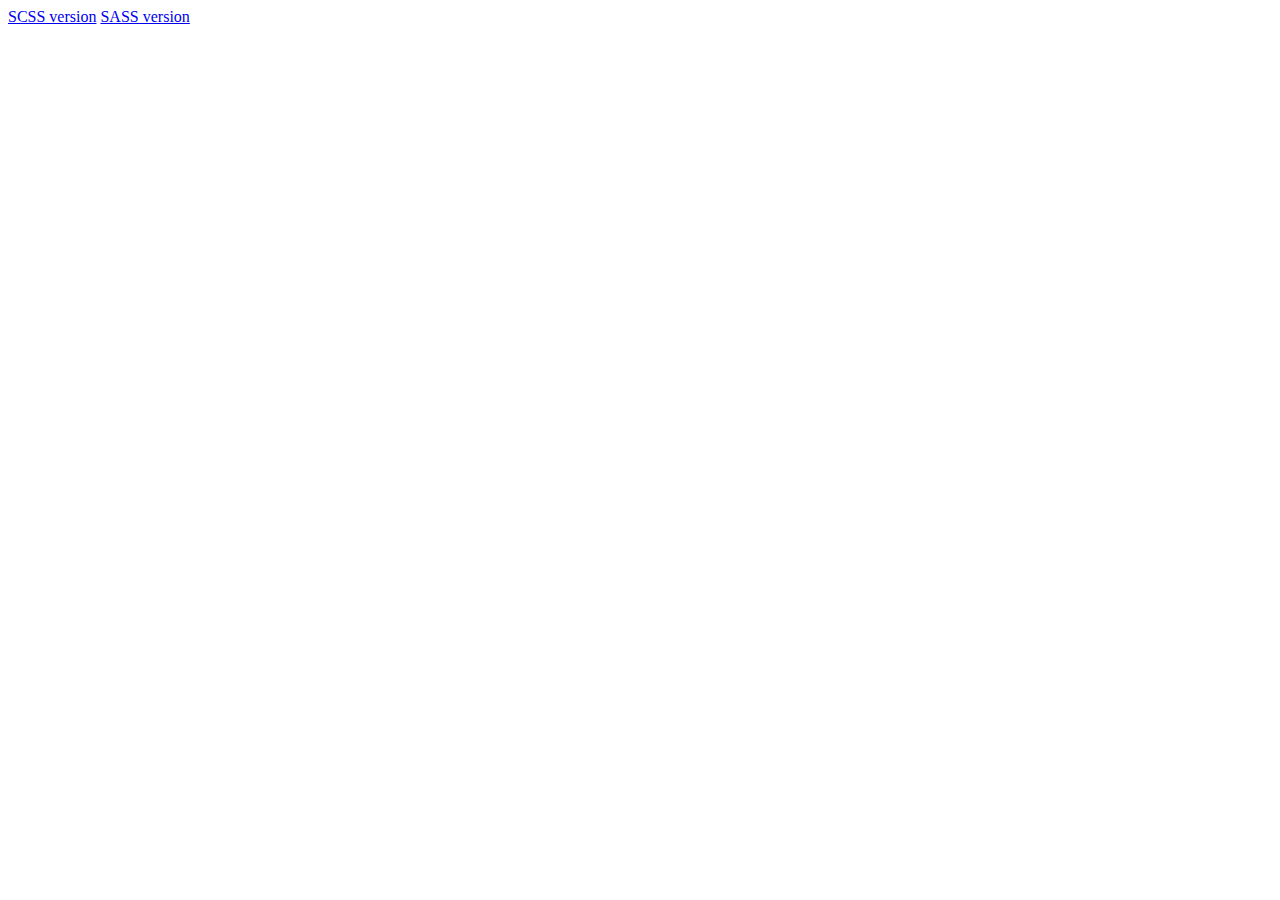
<file: week1/index.html>
<!doctype html>
<!--[if lte IE 8]><html class="lteie8"><![endif]-->
<!--[if gt IE 8]><!--><html><!--<![endif]-->
<head>
  <meta charset="utf-8">
  <title>Week1 - Homework</title>
  <meta name="viewport" content="width=device-width"/>
</head>
<body>
  <a href="scss/index.html">SCSS version</a>
  <a href="sass/index.html">SASS version</a>
</body>
</html>
</file>
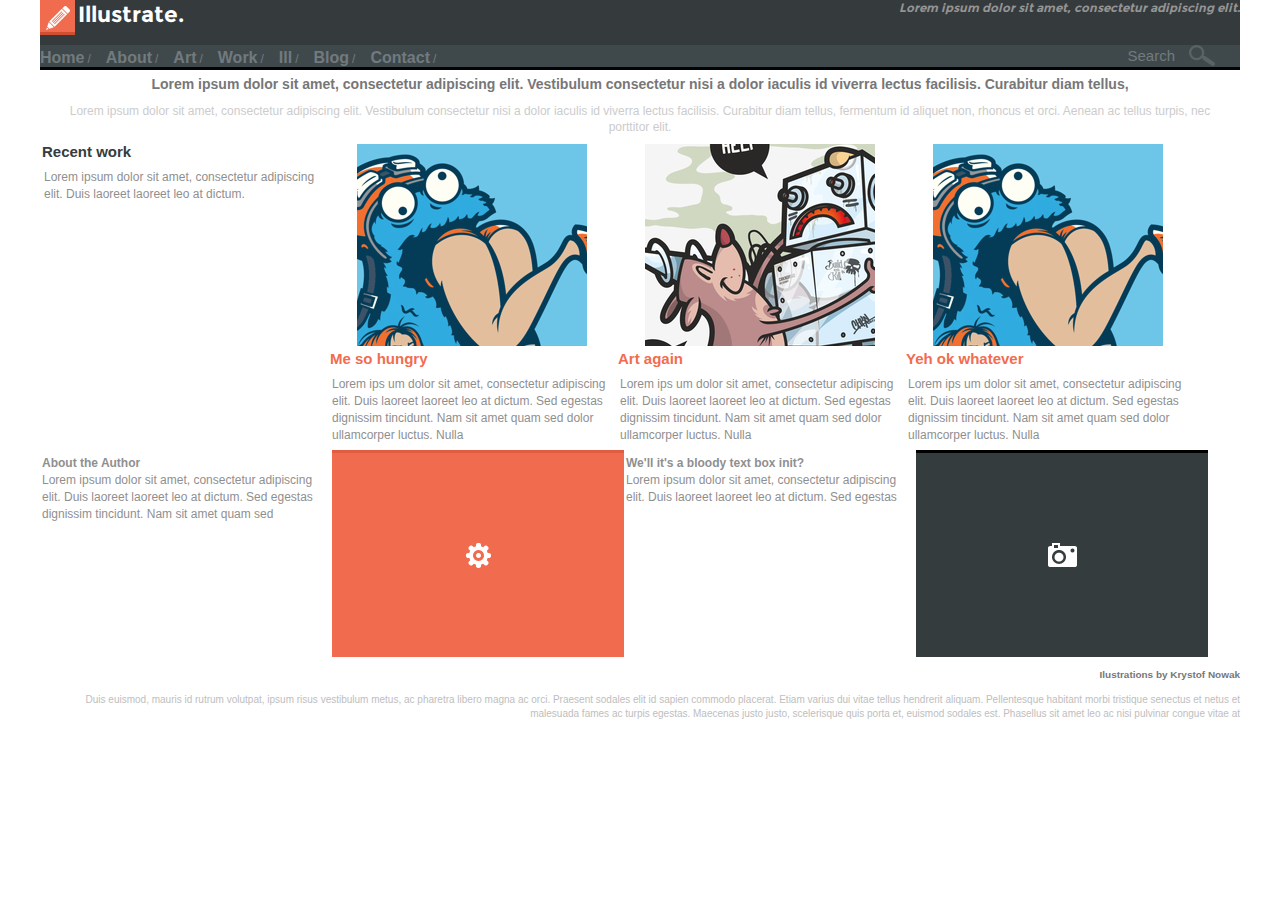
<file: week3/task1/index.html>
<!doctype html>
<!--[if lte IE 8]><html class="lteie8"><![endif]-->
<!--[if gt IE 8]><!--><html><!--<![endif]-->
<head>
	<meta charset="utf-8">
	<title>Week3 - Task 1 - Homework</title>
	<meta name="viewport" content="width=320"/>
	<link rel="stylesheet" media="screen" href="css/screen.css" >
</head>
<body>

<!-- BEGIN  out-->
<div class="out">
  <header class="header">
    <div class="header-logo">
      <div class="header-logo-img"></div>
      <div class="header-logo-text">Illustrate.</div>
    </div>
    <h1 class="header-moto">Lorem ipsum dolor sit amet, consectetur adipiscing elit.</h1>
  </header>
  <nav class="nav">
    <ul class="nav-menu">
      <li class="nav-menu-item"><a href="#" class="nav-menu-item-link">Home</a></li>
      <li class="nav-menu-item"><a href="#" class="nav-menu-item-link">About</a></li>
      <li class="nav-menu-item"><a href="#" class="nav-menu-item-link">Art</a></li>
      <li class="nav-menu-item"><a href="#" class="nav-menu-item-link">Work</a></li>
      <li class="nav-menu-item"><a href="#" class="nav-menu-item-link">Ill</a></li>
      <li class="nav-menu-item"><a href="#" class="nav-menu-item-link">Blog</a></li>
      <li class="nav-menu-item"><a href="#" class="nav-menu-item-link">Contact</a></li>
      <li class="nav-menu-search">Search</li>
    </ul>
  </nav>
  <div class="content">
    <p class="content-intro-text">
      Lorem ipsum dolor sit amet, consectetur adipiscing elit. Vestibulum
      consectetur nisi a dolor iaculis id viverra lectus facilisis.
      Curabitur diam tellus,
    </p>
    <p class="content-intro-more">
      Lorem ipsum dolor sit amet, consectetur adipiscing elit. Vestibulum
      consectetur nisi a dolor iaculis id viverra lectus facilisis.
      Curabitur diam tellus, fermentum id aliquet non, rhoncus et orci.
      Aenean ac tellus turpis, nec porttitor elit.
    </p>
    <article class="content-work">
      <section class="content-recent">
        <h2 class="content-recent-header">Recent work</h2>
        <p class="content-recent-text">
          Lorem ipsum dolor sit amet, consectetur adipiscing elit. Duis laoreet
          laoreet leo at dictum.
        </p>
      </section>
      <section class="content-work-story">
        <div class="content-work-story-img img1">Me so hungry</div>
        <h3 class="content-work-story-header">Me so hungry</h3>
        <p class="content-work-story-text">
          Lorem ips
          um dolor sit amet, consectetur adipiscing elit. Duis laoreet laoreet
          leo at dictum. Sed egestas dignissim tincidunt. Nam sit amet quam sed
          dolor ullamcorper luctus. Nulla
        </p>
      </section>
      <section class="content-work-story">
        <div class="content-work-story-img img2">Art again</div>
        <h3 class="content-work-story-header">Art again</h3>
        <p class="content-work-story-text">
          Lorem ips
          um dolor sit amet, consectetur adipiscing elit. Duis laoreet laoreet
          leo at dictum. Sed egestas dignissim tincidunt. Nam sit amet quam sed
          dolor ullamcorper luctus. Nulla
        </p>
      </section>
      <section class="content-work-story">
        <div class="content-work-story-img img1">Yeh ok whatever</div>
        <h3 class="content-work-story-header">Yeh ok whatever</h3>
        <p class="content-work-story-text">
          Lorem ips
          um dolor sit amet, consectetur adipiscing elit. Duis laoreet laoreet
          leo at dictum. Sed egestas dignissim tincidunt. Nam sit amet quam sed
          dolor ullamcorper luctus. Nulla
        </p>
      </section>
    </article>
    <div class="content-about">
      <h4 class="content-about-header">About the Author</h4>
      <p class="content-about-text">
        Lorem ipsum dolor sit amet, consectetur adipiscing elit. Duis laoreet
        laoreet leo at dictum. Sed egestas dignissim tincidunt. Nam sit amet
        quam sed
      </p>
    </div>
    <div class="content-settings">Settings</div>
    <div class="content-boxinit">
      <h4 class="content-boxinit-header">We'll it's a bloody text box init?</h4>
      <p class="content-boxinit-text">
        Lorem ipsum dolor sit amet, consectetur adipiscing elit. Duis laoreet
        laoreet leo at dictum. Sed egestas
      </p>
    </div>
    <div class="content-camera">Camera</div>
  </div>
  <footer class="footer">
    <h5 class="footer-header">Ilustrations by Krystof Nowak</h5>
    <p class="footer-text">
      Duis euismod, mauris id rutrum volutpat, ipsum risus vestibulum metus,
      ac pharetra libero magna ac orci. Praesent sodales elit id sapien
      commodo placerat. Etiam varius dui vitae tellus hendrerit aliquam.
      Pellentesque habitant morbi tristique senectus et netus et malesuada
      fames ac turpis egestas. Maecenas justo justo, scelerisque quis porta
      et, euismod sodales est. Phasellus sit amet leo ac nisi pulvinar
      congue vitae at
    </p>
  </footer>
</div>
<!-- END out-->

</body>
</html>
</file>
<file: week3/task1/css/screen.css>
* { margin: 0; padding: 0; }

button::-moz-focus-inner { padding: 0; border: 0; }

input[type="submit"]::-moz-focus-inner { padding: 0; border: 0; }

body { font-family: Arial,sans-serif; font-weight: normal; font-size: 12px; line-height: 1.4; }

a img, fieldset { border: none; }

@font-face { font-family: "Montserrat"; src: url('../fonts/Montserrat-Regular.ttf') format('truetype'); }

@font-face { font-family: "Montserrat"; src: url('../fonts/Montserrat-Bold.ttf') format('truetype'); font-weight: "bold"; }

.l { width: 100%; display: inline-block; }
.l .l-col1 { float: left; width: 20%; }
.l .l-col2 { float: right; width: 70%; }

.header { overflow: hidden; *zoom: 1; background-color: #353b3d; font-family: "Montserrat"; }
.header .header-logo { float: left; }
.header .header-logo .header-logo-img { float: left; background-color: #f16b4f; background-position: center; background-repeat: no-repeat; -webkit-box-shadow: inset 0 -3px 0 #d04e32; -moz-box-shadow: inset 0 -3px 0 #d04e32; box-shadow: inset 0 -3px 0 #d04e32; }
.header .header-logo .header-logo-text { float: left; color: #fff; font-weight: bold; }
.header .header-moto { text-align: right; float: right; color: #949494; font-style: italic; }

.nav-menu { overflow: hidden; *zoom: 1; background-color: #3f494c; -webkit-box-shadow: inset 0 -3px 0 #040405; -moz-box-shadow: inset 0 -3px 0 #040405; box-shadow: inset 0 -3px 0 #040405; }
.nav-menu .nav-menu-item { list-style-type: none; float: left; color: #717a7e; }
.nav-menu .nav-menu-item .nav-menu-item-link { color: #717a7e; text-decoration: none; }
.nav-menu .nav-menu-item .nav-menu-item-link:hover { color: #fff; }
.nav-menu .nav-menu-item:after { content: "/"; }
.nav-menu .nav-menu-search { list-style-type: none; float: right; color: #717b7e; background-position: right; background-repeat: no-repeat; }

.content { overflow: hidden; *zoom: 1; }
.content .content-intro-text { color: #777777; text-align: center; }
.content .content-intro-more { color: #cccccc; text-align: center; }
.content .content-recent { float: left; }
.content .content-recent .content-recent-header { color: #353c3e; }
.content .content-recent .content-recent-text { color: #8f8f8f; }
.content .content-about, .content .content-boxinit { color: #8f8f8f; }
.content .content-settings { background-image: url('../img/settings.png?1381298178'); background-position: center; background-repeat: no-repeat; background-color: #f16b4f; -webkit-box-shadow: 0 -3px 0 #e05d41; -moz-box-shadow: 0 -3px 0 #e05d41; box-shadow: 0 -3px 0 #e05d41; font: 0/0 serif; text-shadow: none; color: transparent; }
.content .content-camera { background-image: url('../img/camera.png?1381298178'); background-position: center; background-repeat: no-repeat; background-color: #353c3e; -webkit-box-shadow: 0 -3px 0 black; -moz-box-shadow: 0 -3px 0 black; box-shadow: 0 -3px 0 black; font: 0/0 serif; text-shadow: none; color: transparent; }

.content-work { overflow: hidden; *zoom: 1; }
.content-work .content-work-story { float: left; }
.content-work .content-work-story .content-work-story-img { font: 0/0 serif; text-shadow: none; color: transparent; margin: 0 auto; }
.content-work .content-work-story .content-work-story-header { color: #f26c4f; }
.content-work .content-work-story .content-work-story-text { color: #8f8f8f; }

.footer { text-align: right; }
.footer .footer-header { font-weight: bold; color: #777777; }
.footer .footer-text { color: #bebebe; }

@media screen and (min-width: 960px) { .out { max-width: 1200px; margin: 0 auto; }
  .header { height: 45px; }
  .header .header-logo .header-logo-img { height: 35px; width: 35px; background-image: url('../img/pen.png?1381298178'); }
  .header .header-logo .header-logo-text { margin-left: 3px; font-size: 22px; }
  .header .header-moto { font-size: 12px; width: 400px; }
  .nav-menu { height: 25px; }
  .nav-menu .nav-menu-item { line-height: 25px; margin-right: 15px; }
  .nav-menu .nav-menu-item .nav-menu-item-link { font-size: 16px; font-weight: bold; margin-right: 3px; }
  .nav-menu .nav-menu-search { font-size: 15px; margin-right: 25px; padding-right: 40px; background-image: url('../img/search.png?1381304458'); }
  .content .content-intro-text { font-size: 14px; font-weight: bold; padding: 5px; }
  .content .content-intro-more { font-size: 12px; padding: 3px 15px; }
  .content .content-recent { width: 24%; }
  .content .content-recent .content-recent-header { font-size: 15px; padding: 2px; }
  .content .content-recent .content-recent-text { font-size: 12px; padding: 5px 4px; }
  .content .content-work-story { margin: 5px 0; width: 24%; }
  .content .content-work-story .content-work-story-header { font-size: 15px; padding: 2px; }
  .content .content-work-story .content-work-story-text { font-size: 12px; padding: 5px 4px; }
  .content .content-work-story-img.img1 { background-image: url('../img/story1.png?1381298230'); height: 202px; width: 230px; }
  .content .content-work-story-img.img2 { background-image: url('../img/story2.png?1381298319'); height: 202px; width: 230px; }
  .content .content-work-story-img.img3 { background-image: url('../img/story3.png?1381298391'); height: 202px; width: 230px; }
  .content .content-about, .content .content-settings, .content .content-camera, .content .content-boxinit { float: left; width: 24%; height: 200px; padding: 2px; }
  .content .content-about, .content .content-boxinit { font-size: 12px; }
  .footer .footer-header { margin: 11px 0; }
  .footer .footer-text { font-size: 10px; } }
@media screen and (max-width: 768px) { .header { height: 45px; }
  .header .header-logo .header-logo-img { height: 35px; width: 35px; background-image: url('../img/pen.png?1381298178'); }
  .header .header-logo .header-logo-text { margin-left: 3px; font-size: 22px; }
  .header .header-moto { font-size: 12px; width: 400px; }
  .nav-menu { height: 25px; }
  .nav-menu .nav-menu-item { line-height: 25px; margin-right: 15px; }
  .nav-menu .nav-menu-item .nav-menu-item-link { font-size: 16px; font-weight: bold; margin-right: 3px; }
  .nav-menu .nav-menu-search { font-size: 15px; margin-right: 25px; padding-right: 40px; background-image: url('../img/search.png?1381304458'); }
  .content .content-intro-text { font-size: 14px; font-weight: bold; padding: 5px; }
  .content .content-intro-more { font-size: 12px; padding: 3px 15px; }
  .content .content-recent { width: 50%; }
  .content .content-recent .content-recent-header { font-size: 15px; padding: 2px; }
  .content .content-recent .content-recent-text { font-size: 12px; padding: 5px 4px; }
  .content .content-work-story { margin: 5px 0; width: 50%; }
  .content .content-work-story .content-work-story-header { font-size: 15px; padding: 2px; }
  .content .content-work-story .content-work-story-text { font-size: 12px; padding: 5px 4px; }
  .content .content-work-story-img.img1 { background-image: url('../img/story1.png?1381298230'); height: 202px; width: 230px; }
  .content .content-work-story-img.img2 { background-image: url('../img/story2.png?1381298319'); height: 202px; width: 230px; }
  .content .content-work-story-img.img3 { background-image: url('../img/story3.png?1381298391'); height: 202px; width: 230px; }
  .content .content-about, .content .content-settings, .content .content-camera, .content .content-boxinit { float: left; width: 24%; height: 140px; padding: 2px; }
  .content .content-about, .content .content-boxinit { font-size: 12px; }
  .footer .footer-header { margin: 11px 0; }
  .footer .footer-text { font-size: 10px; } }
@media screen and (max-width: 480px) { .header { height: 35px; }
  .header .header-logo .header-logo-img { height: 25px; width: 25px; background-image: url('../img/pen_320.png?1381299997'); }
  .header .header-logo .header-logo-text { margin-left: 3px; font-size: 18px; }
  .header .header-moto { font-size: 10px; width: 220px; }
  .nav-menu { height: 25px; }
  .nav-menu .nav-menu-item { margin-right: 4px; }
  .nav-menu .nav-menu-item .nav-menu-item-link { font-size: 13px; font-weight: bold; margin-right: 3px; }
  .nav-menu .nav-menu-search { font-size: 14px; margin-right: 5px; padding-right: 20px; background-image: url('../img/search_320.png?1381304452'); }
  .content .content-intro-text { font-size: 12px; font-weight: bold; padding: 5px; }
  .content .content-intro-more { font-size: 10px; padding: 3px 15px; }
  .content .content-recent { width: 50%; }
  .content .content-recent .content-recent-header { font-size: 14px; padding: 2px; }
  .content .content-recent .content-recent-text { font-size: 11px; padding: 5px 4px; }
  .content .content-work-story { margin: 5px 0; width: 50%; }
  .content .content-work-story .content-work-story-header { font-size: 14px; padding: 2px; }
  .content .content-work-story .content-work-story-text { font-size: 11px; padding: 5px 4px; }
  .content .content-work-story-img.img1 { background-image: url('../img/story1_480.png?1381306336'); height: 141px; width: 160px; }
  .content .content-work-story-img.img2 { background-image: url('../img/story2_480.png?1381306332'); height: 141px; width: 160px; }
  .content .content-work-story-img.img3 { background-image: url('../img/story3_480.png?1381306126'); height: 141px; width: 160px; }
  .content .content-about, .content .content-settings, .content .content-camera, .content .content-boxinit { float: left; width: 48%; height: 120px; }
  .content .content-about, .content .content-boxinit { font-size: 11px; }
  .footer .footer-header { margin: 11px 0; }
  .footer .footer-text { font-size: 9px; } }
@media screen and (max-width: 320px) { .header .header-logo .header-logo-img { height: 20px; width: 20px; background-image: url('../img/pen_320.png?1381299997'); }
  .header .header-logo .header-logo-text { font-size: 16px; }
  .header .header-moto { font-size: 8px; width: 120px; }
  .nav-menu .nav-menu-item { width: 55px; }
  .nav-menu .nav-menu-item .nav-menu-item-link { font-size: 13px; font-weight: bold; margin-right: 3px; }
  .nav-menu .nav-menu-search { margin-right: 5px; padding-right: 20px; background-image: url('../img/search_320.png?1381304452'); }
  .content .content-intro-text { font-size: 11px; font-weight: bold; padding: 5px; }
  .content .content-intro-more { font-size: 9px; padding: 3px 15px; }
  .content .content-recent { width: 50%; }
  .content .content-recent .content-recent-header { font-size: 13px; padding: 2px; }
  .content .content-recent .content-recent-text { font-size: 10px; padding: 5px 4px; }
  .content .content-work-story { margin: 5px 0; width: 50%; }
  .content .content-work-story .content-work-story-header { font-size: 13px; padding: 2px; }
  .content .content-work-story .content-work-story-text { font-size: 10px; padding: 5px 4px; }
  .content .content-work-story-img.img1 { background-image: url('../img/story1_320.png?1381298275'); height: 105px; width: 120px; }
  .content .content-work-story-img.img2 { background-image: url('../img/story2_320.png?1381298340'); height: 105px; width: 120px; }
  .content .content-work-story-img.img3 { background-image: url('../img/story3_320.png?1381298408'); height: 105px; width: 120px; }
  .content .content-about, .content .content-settings, .content .content-camera, .content .content-boxinit { float: left; width: 48%; height: 120px; }
  .content .content-about, .content .content-boxinit { font-size: 9px; }
  .footer .footer-header { margin: 10px 0; }
  .footer .footer-text { font-size: 8px; } }
</file>
